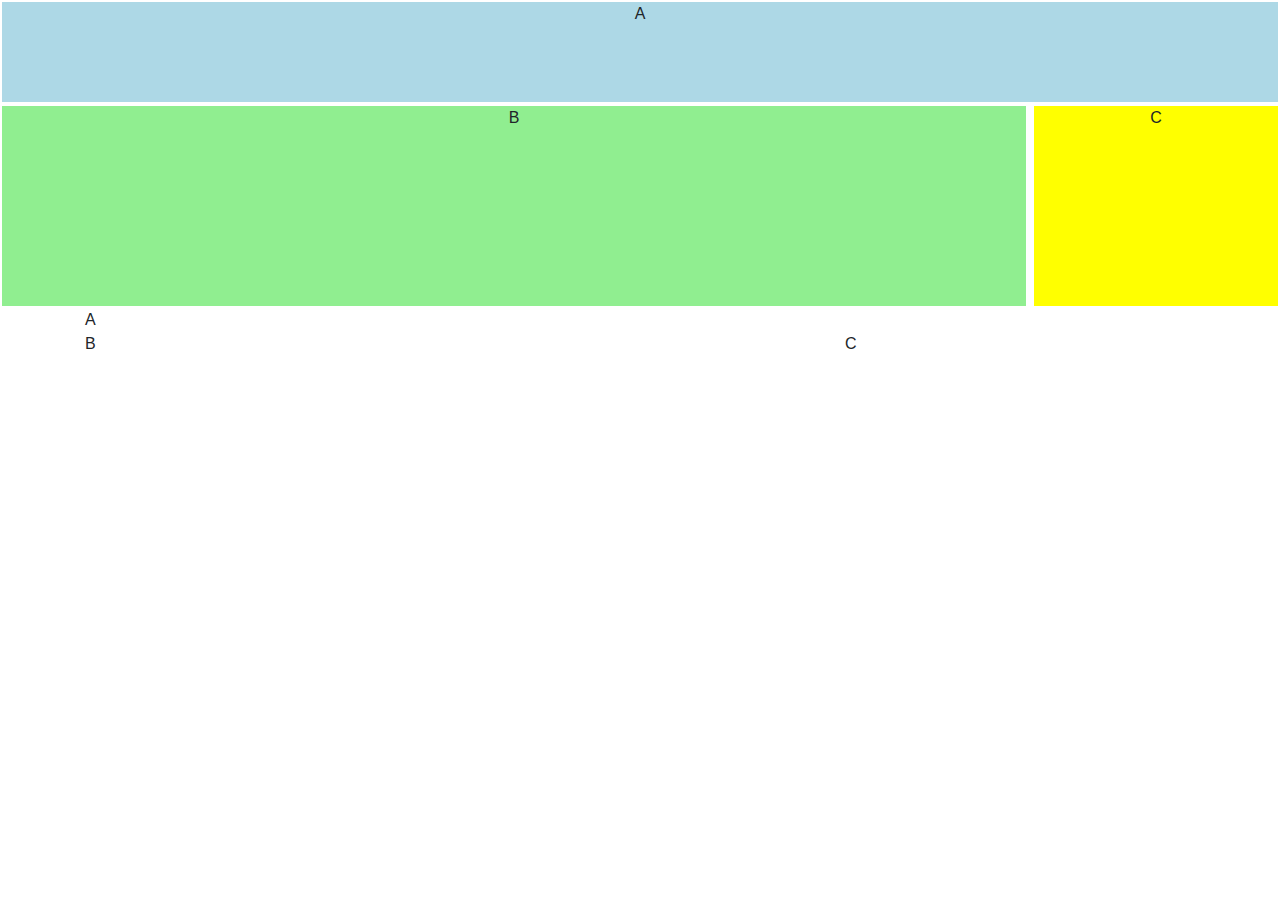
<file: index.html>
<!DOCTYPE html>
<html>
<head>
	<title></title>
	<link rel="stylesheet" type="text/css" href="style.css">
	<link rel="stylesheet" href="https://stackpath.bootstrapcdn.com/bootstrap/4.5.2/css/bootstrap.min.css" integrity="sha384-JcKb8q3iqJ61gNV9KGb8thSsNjpSL0n8PARn9HuZOnIxN0hoP+VmmDGMN5t9UJ0Z" crossorigin="anonymous">
	<script src="https://code.jquery.com/jquery-3.5.1.slim.min.js" integrity="sha384-DfXdz2htPH0lsSSs5nCTpuj/zy4C+OGpamoFVy38MVBnE+IbbVYUew+OrCXaRkfj" crossorigin="anonymous"></script>
	<script src="https://cdn.jsdelivr.net/npm/popper.js@1.16.1/dist/umd/popper.min.js" integrity="sha384-9/reFTGAW83EW2RDu2S0VKaIzap3H66lZH81PoYlFhbGU+6BZp6G7niu735Sk7lN" crossorigin="anonymous"></script>
	<script src="https://stackpath.bootstrapcdn.com/bootstrap/4.5.2/js/bootstrap.min.js" integrity="sha384-B4gt1jrGC7Jh4AgTPSdUtOBvfO8shuf57BaghqFfPlYxofvL8/KUEfYiJOMMV+rV" crossorigin="anonymous"></script>
</head>

	<div class="figures">
		<div class="figure1">A</div>
		<div class="figure2">B</div>
		<div class="figure3">C</div>
	</div>

	<div class="container">
 		<div class="row">
	    	<div class="col-12 fig1">A</div>
  		</div>
	  	<div class="row">
		  <div class="col-sm-8 fig2">B</div>
		  <div class="col-sm-4 fig3">C</div>
		</div>
	</div>
	
</body>
</html>
</file>
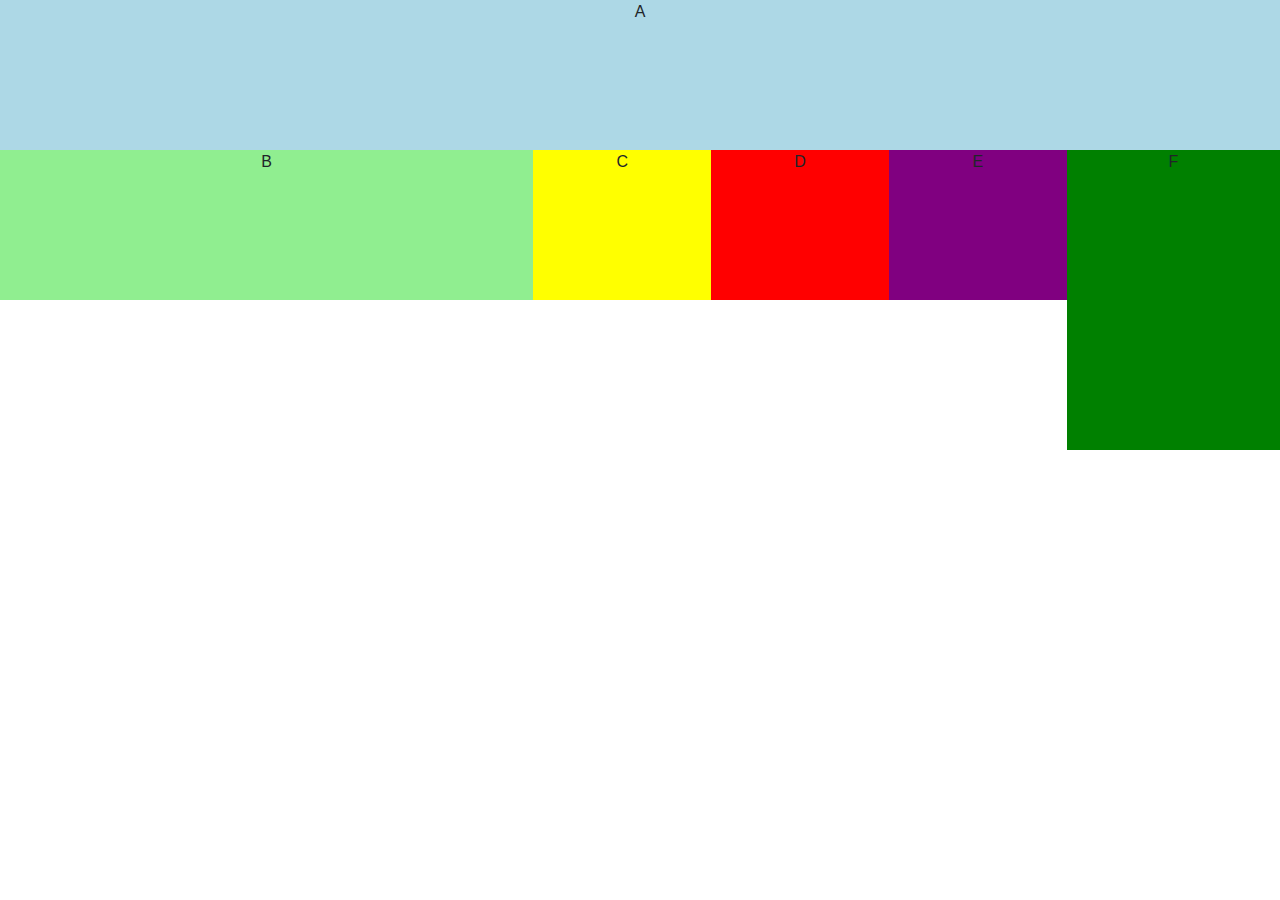
<file: index1.html>
<!DOCTYPE html>
<html>

<head>
	<title></title>
	<link rel="stylesheet" type="text/css" href="style1.css">
	<link rel="stylesheet" href="https://stackpath.bootstrapcdn.com/bootstrap/4.5.2/css/bootstrap.min.css"
		integrity="sha384-JcKb8q3iqJ61gNV9KGb8thSsNjpSL0n8PARn9HuZOnIxN0hoP+VmmDGMN5t9UJ0Z" crossorigin="anonymous">
	<script src="https://code.jquery.com/jquery-3.5.1.slim.min.js"
		integrity="sha384-DfXdz2htPH0lsSSs5nCTpuj/zy4C+OGpamoFVy38MVBnE+IbbVYUew+OrCXaRkfj"
		crossorigin="anonymous"></script>
	<script src="https://cdn.jsdelivr.net/npm/popper.js@1.16.1/dist/umd/popper.min.js"
		integrity="sha384-9/reFTGAW83EW2RDu2S0VKaIzap3H66lZH81PoYlFhbGU+6BZp6G7niu735Sk7lN"
		crossorigin="anonymous"></script>
	<script src="https://stackpath.bootstrapcdn.com/bootstrap/4.5.2/js/bootstrap.min.js"
		integrity="sha384-B4gt1jrGC7Jh4AgTPSdUtOBvfO8shuf57BaghqFfPlYxofvL8/KUEfYiJOMMV+rV"
		crossorigin="anonymous"></script>
</head>

<body>
	<div class="figures">
	<div class="figure1">A</div>	
		<div class="group1">
			<div class="group3">
				<div class="figure2">B</div>
				<div class="group2">
					<div class="figure3">C</div>
					<div class="figure4">D</div>
					<div class="figure5">E</div>
				</div>
			</div>
			<div class="figure6">F</div>
		</div>
	</div>


	<!-- <div class="container cont">
		<div class="row">
			<div class="col-lg my-col1">A</div>
		</div>
		<div class="row">
			<div class="col-lg-9 col-md-9 col-sm-12 my-col2">B</div>
			<div class="col-lg-3 col-md-3 col-sm-12 my-col3">F</div>
		</div>
		<div class="row d-flex justify-content-around">
			<div class="col-lg-3 col-md-3 col-sm-1 my-col4">C</div>
			<div class="col-lg-3 col-md-3 col-sm-1 my-col5">D</div>
			<div class="col-lg-3 col-md-3 col-sm-1 my-col6">E</div>
			<div class="col-lg-3 col-md-3 col-sm-12 my-col7"></div>
		</div>
	</div>   -->
	
</body>

</html>
</file>
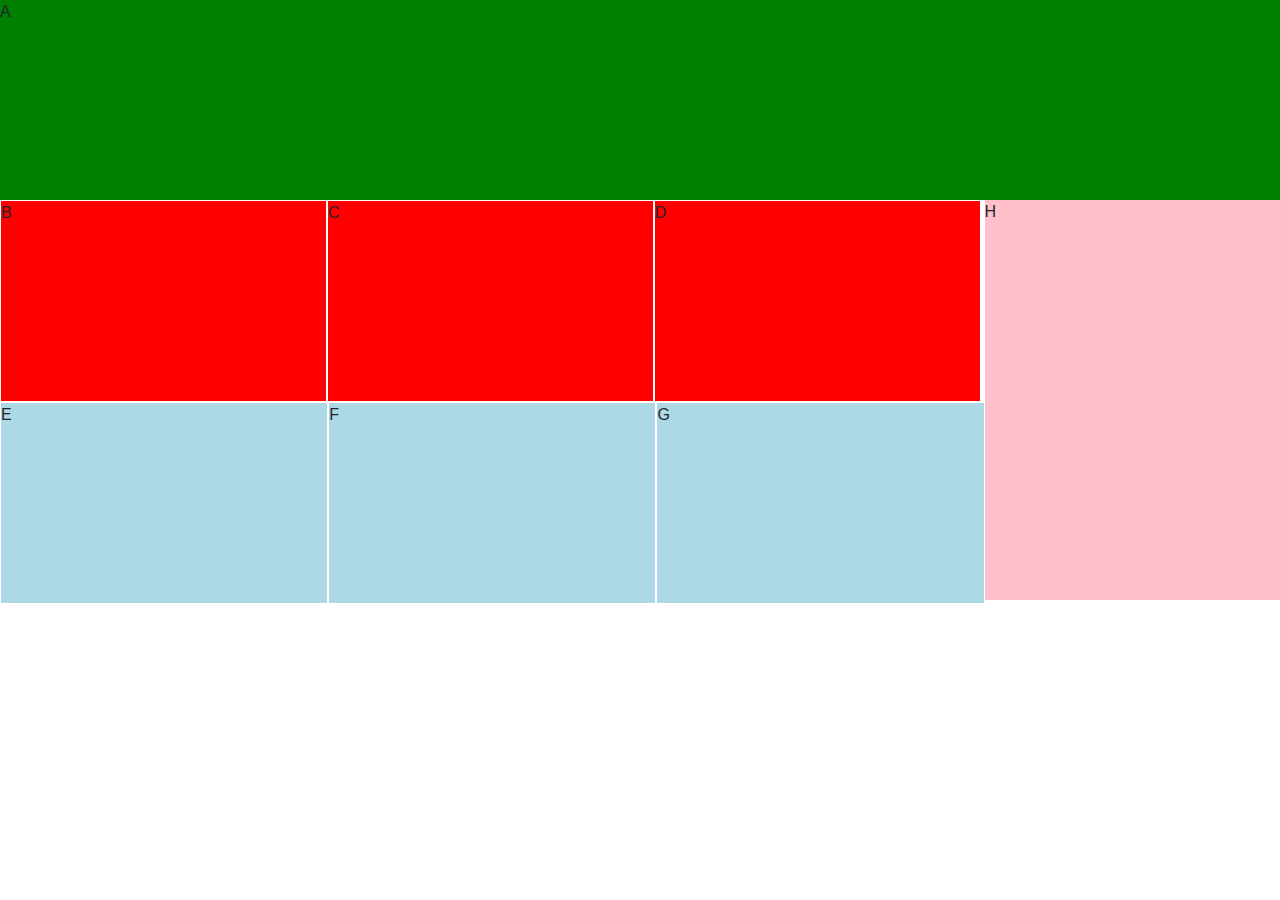
<file: index2.html>
<!DOCTYPE html>
<html>
<head>
	<title></title>
	<link rel="stylesheet" type="text/css" href="style2.css">
	<link rel="stylesheet" href="https://stackpath.bootstrapcdn.com/bootstrap/4.5.2/css/bootstrap.min.css"
		integrity="sha384-JcKb8q3iqJ61gNV9KGb8thSsNjpSL0n8PARn9HuZOnIxN0hoP+VmmDGMN5t9UJ0Z" crossorigin="anonymous">
	<script src="https://code.jquery.com/jquery-3.5.1.slim.min.js"
		integrity="sha384-DfXdz2htPH0lsSSs5nCTpuj/zy4C+OGpamoFVy38MVBnE+IbbVYUew+OrCXaRkfj"
		crossorigin="anonymous"></script>
	<script src="https://cdn.jsdelivr.net/npm/popper.js@1.16.1/dist/umd/popper.min.js"
		integrity="sha384-9/reFTGAW83EW2RDu2S0VKaIzap3H66lZH81PoYlFhbGU+6BZp6G7niu735Sk7lN"
		crossorigin="anonymous"></script>
	<script src="https://stackpath.bootstrapcdn.com/bootstrap/4.5.2/js/bootstrap.min.js"
		integrity="sha384-B4gt1jrGC7Jh4AgTPSdUtOBvfO8shuf57BaghqFfPlYxofvL8/KUEfYiJOMMV+rV"
		crossorigin="anonymous"></script>

</head>
<body>
	<div class="figure1">A</div>
	<div class="figures">
		<div class="group">
			<div class="group1">
				<div class="figure2">B</div>
				<div class="figure3">C</div>
				<div class="figure4">D</div>
			</div>
			<div class="group2">
				<div class="figure5">E</div>
				<div class="figure6">F</div>
				<div class="figure7">G</div>
			</div>
		</div>
		<div class="figure8">H</div>
	</div> 

	<!-- <div class="container">
		<div class="row my-row">
			<div class="col my-col1">A</div>
		</div>
		<div class="row d-flex justify-content-around my-row">
			<div class="col-lg-3 col-md-3 col-sm-1 my-col2">B</div>
			<div class="col-lg-3 col-md-3 col-sm-1 my-col3">C</div>
			<div class="col-lg-3 col-md-3 col-sm-1 my-col4">D</div>
			<div class="col-lg-3 col-md-3 col-sm-12 my-col5">H</div>
		</div>
		<div class="row d-flex justify-content-around my-row">
			<div class="col-lg-3 col-md-3 col-sm-1 my-col6">E</div>
			<div class="col-lg-3 col-md-3 col-sm-1 my-col7">F</div>
			<div class="col-lg-3 col-md-3 col-sm-1 my-col8">G</div>
			<div class="col-lg-3 col-md-3 col-sm-12 my-col9"></div>
		</div>
	</div> -->
</body>
</html>
</file>
<file: style.css>
/*body{
	margin: 0;
	padding: 0;
}*/
.figure1{
	background-color: lightblue;
	height: 100px;
	text-align: center;
	margin: 2px;
}
.figure2{
	background-color: lightgreen;
	display: inline-block;
	height: 200px;
	text-align: center;
	width: 80%;
	margin: 2px;
}
.figure3{
	background-color: yellow;
	display: inline-block;
	width: 19%;
	height: 200px;
	margin: 2px;
	text-align: center;
}
@media only screen and (max-width: 800px) {
  .figures div{
  	width: 100%; 
  }

.fig1{
	background-color: lightblue;
	text-align: center;
	height: 100px;
}
.fig2{
	background-color: lightgreen;
	text-align: center;
	height: 200px;
}
.fig3{
	background-color: yellow;
	height: 200px;
	text-align: center;
}
</file>
<file: style1.css>
.group1{
	width: 100%;
	display: flex;
}
.group2{
	width: 100%;
	display: flex;
}
.group3{
	width: 100%;
	display: flex;
}
.group1{
	width: 100%;
}
.group2{
	width: 100%;
}
.figure1{
	background-color: lightblue;
	height: 150px;
	text-align: center;
}
.figure2{
	background-color: lightgreen;
	height: 150px;
	text-align: center;
	width: 100%;
}
.figure3{
	background-color: yellow;
	width: 35%;
	height: 150px;
	text-align: center;
}
.figure4{
	background-color: red;
	width: 35%;
	height: 150px;
	text-align: center;
}
.figure5{
	background-color: purple;
	width: 35%;
	height: 150px;
	text-align: center;
}
.figure6{
	background-color: green;
	width: 20%;
	height: 300px;
	text-align: center;
}

@media only screen and (max-width: 800px) {
  .figure1{
  	width: 100%;
  }
  .figure2{
  	width: 100%;
  }
  .figure6{
  	width: 100%;	
  	height: 75px;
  }
  .group1{
  	display: block;
  }
  .group2 div{
  	height: 50px;
  	width: 20%;
  }
  .group2{
  	padding: 15px;
  	justify-content: space-between;
  	width: 100%;
  	height: 50px;
  	padding-bottom: 200px;
  }
}

/* -----------BOOTSTRAP----------- */

.my-col1 {
	background-color: lime;
	height: 200px;
}

.my-col2 {
	background-color: pink;
	height: 200px;
}

.my-col3 {
	background-color: aqua;
	height: 200px;
}

.my-col4 {
	background-color: rgb(161, 233, 161);
	height: 200px;
}

.my-col5 {
	background-color: rgb(168, 212, 97);
	height: 200px;
}

.my-col6 {
	background-color: rgb(103, 72, 185);
	height: 200px;
}

.my-col7 {
	background-color: aqua;
	height: 200px;
}
@media screen and (max-width: 770px){
	.my-col7{
		background: white;
	}
}
</file>
<file: style2.css>
.figures{
	display: flex;
}
.group{
	width: 100%;
}
.group1{
	display: flex;
}
.group2{
	display: flex;
}
.group1 div{
	margin: 1px;
}
.group2 div{
	margin: 1px;
	width: 80%;
}
.figure1{
	height: 200px;
	width: 100%;
	background: green;
}
.figure2{
	height: 200px;
	width: 33%;
	background: red;
}
.figure3{	
	height: 200px;
	width: 33%;
	background: red;
}
.figure4{
	height: 200px;
	width: 33%;
	background: red;
}
.figure5{
	height: 200px;
	width: 33%;
	background: lightblue;
}
.figure6{
	height: 200px;
	width: 33%;
	background: lightblue;
}
.figure7{
	height: 200px;
	width: 33%;
	background: lightblue;
}
.figure8{
	height: 400px;
	width: 30%;
	background: pink;
}

@media only screen and (max-width: 800px) {
	.figures{
		display: block;
	}
	.figure1{
		height: 100px;
	}
	.figure8{
		height: 200px;	
		width: 100%;
	}
	.group1{
		display: flex;
		justify-content: space-between;
	}
	.group2{
		display: flex;
		justify-content: space-between;
	}
	.group1 > div {
		width: 25%;
		height: 100px;
		margin: 10px;
	}
	.group2 > div {
		height: 100px;
		margin: 10px;
		width: 25%;
	}
@media only screen and (max-width: 1150px) {
	.figure8{
		
		height: 100px;	
		width: 100%;
	}
	.group1{
		/* display: flex; */
		/* width: 100%; */
		justify-content: center;
	}
	.group2{
		display: flex;
		justify-content: space-around;
	}
}

/* BOOTSTRAP */
.my-col1 {
	background-color: lime;
	height: 200px;
}

.my-col2 {
	background-color: pink;
	height: 200px;
}

.my-col3 {
	background-color: aqua;
	height: 200px;
}

.my-col4 {
	background-color: rgb(161, 233, 161);
	height: 200px;
}

.my-col5 {
	background-color: rgb(168, 212, 97);
	height: 200px;
}

.my-col6 {
	background-color: rgb(160, 142, 211);
	height: 200px;
}

.my-col7 {
	background-color: rgb(165, 104, 25);
	height: 200px;
}
.my-col8 {
	background-color: rgb(56, 61, 134);
	height: 200px;
}
.my-col9 {
	background-color: rgb(168, 212, 97);
	height: 200px;
}

@media screen and (max-width: 770px){
	.my-col9{
		background: white;
	}
}
</file>
